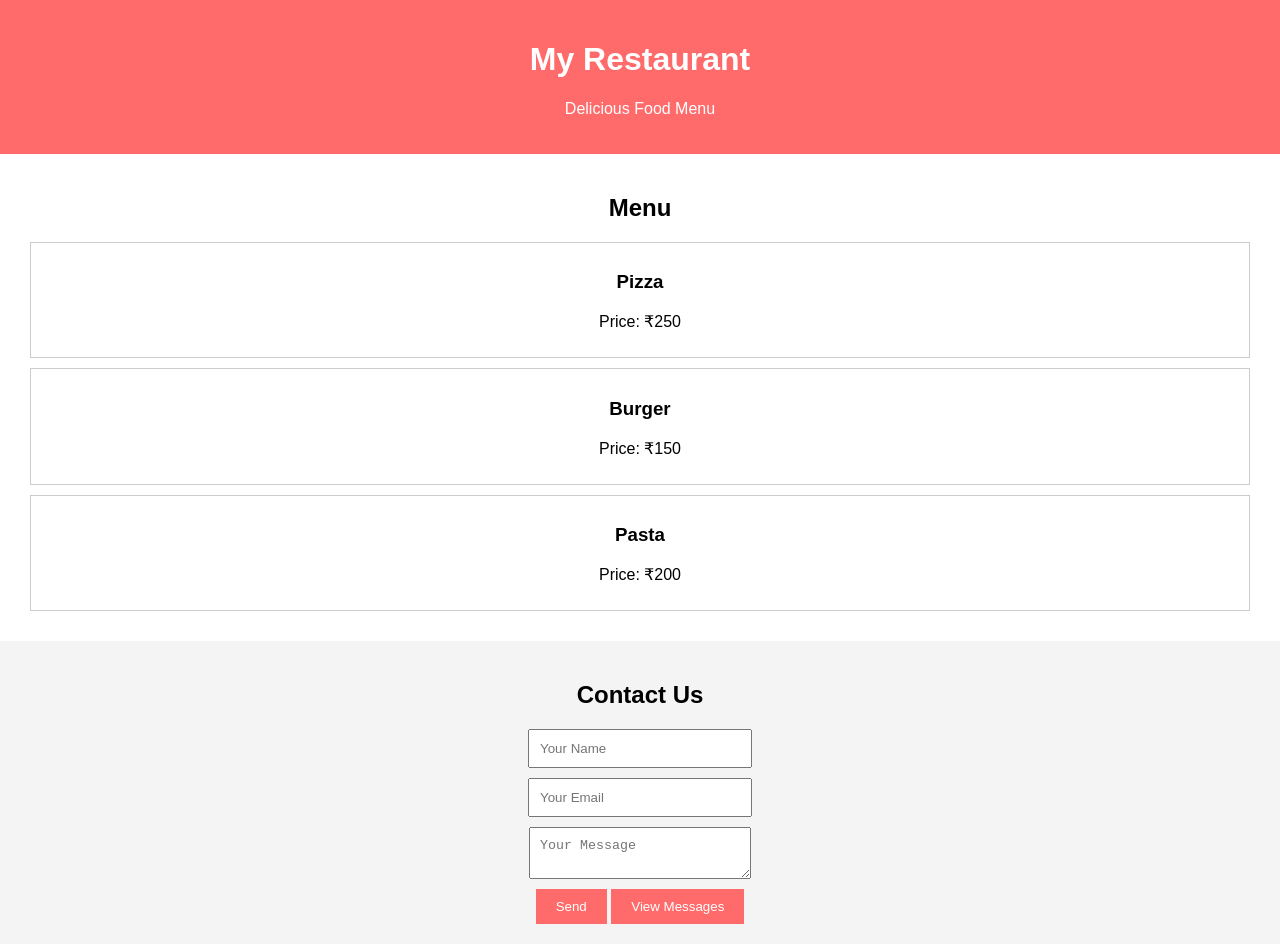
<file: index.html>
<!DOCTYPE html>
<html lang="en">
<head>
    <meta charset="UTF-8">
    <title>Restaurant Menu</title>
    <link rel="stylesheet" href="styles.css">
</head>
<body>

    <header>
        <h1>My Restaurant</h1>
        <p>Delicious Food Menu</p>
    </header>

    <section class="menu">
        <h2>Menu</h2>

        <div class="item">
            <h3>Pizza</h3>
            <p>Price: ₹250</p>
        </div>

        <div class="item">
            <h3>Burger</h3>
            <p>Price: ₹150</p>
        </div>

        <div class="item">
            <h3>Pasta</h3>
            <p>Price: ₹200</p>
        </div>
    </section>

    <section class="contact">
        <h2>Contact Us</h2>

        <form id="contactForm">
            <input type="text" id="name" placeholder="Your Name" required>
            <input type="email" id="email" placeholder="Your Email" required>
            <textarea id="message" placeholder="Your Message"></textarea>
            <button type="submit">Send</button>
            <button onclick="loadContacts()">View Messages</button>
<div id="messages"></div>
        </form>
    </section>

    <script src="script.js"></script>
</body>
</html>
</file>
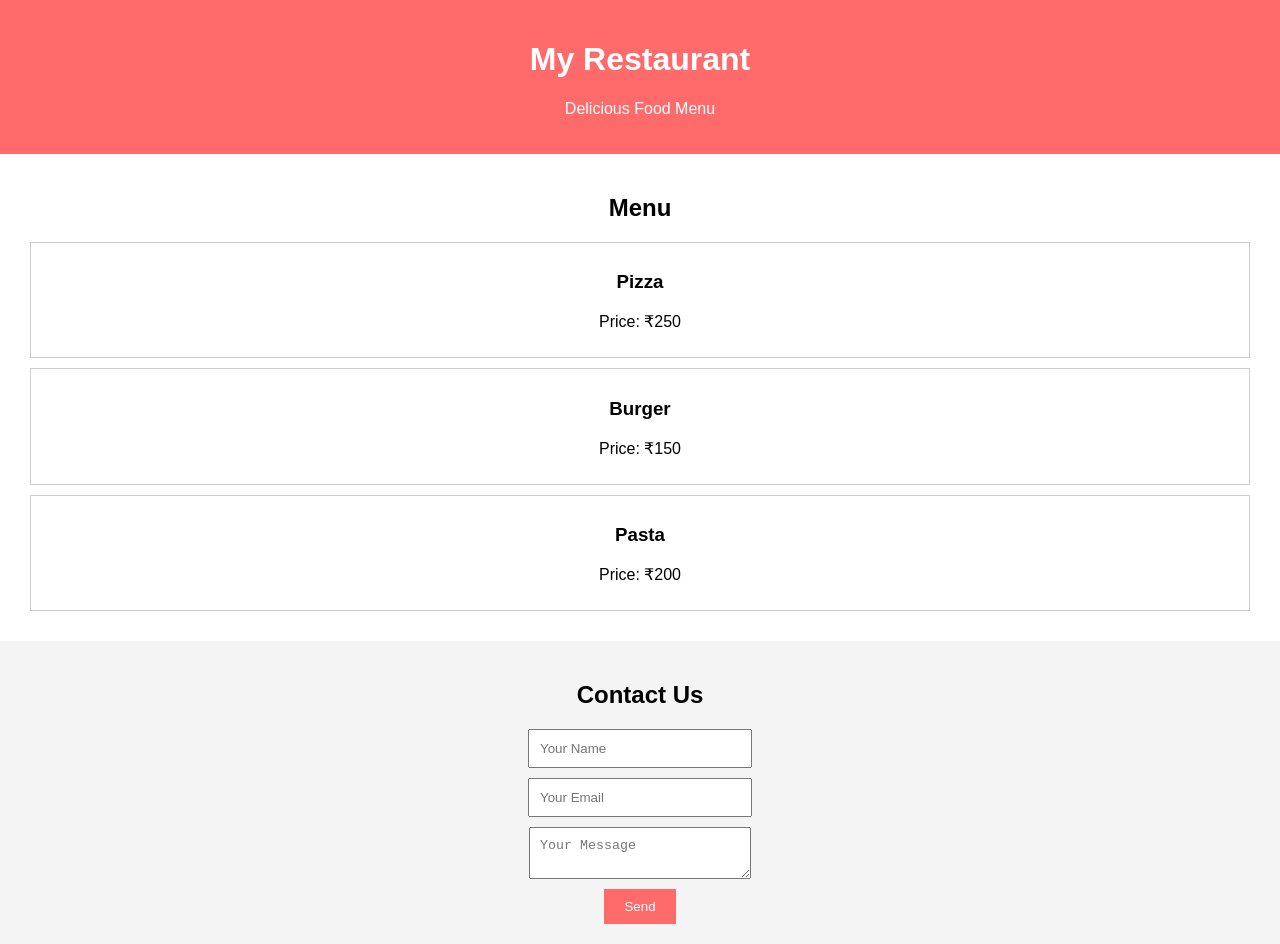
<file: restaurant-website/index.html>
<!DOCTYPE html>
<html lang="en">
<head>
    <meta charset="UTF-8">
    <title>Restaurant Menu</title>
    <link rel="stylesheet" href="styles.css">
</head>
<body>

    <header>
        <h1>My Restaurant</h1>
        <p>Delicious Food Menu</p>
    </header>

    <section class="menu">
        <h2>Menu</h2>

        <div class="item">
            <h3>Pizza</h3>
            <p>Price: ₹250</p>
        </div>

        <div class="item">
            <h3>Burger</h3>
            <p>Price: ₹150</p>
        </div>

        <div class="item">
            <h3>Pasta</h3>
            <p>Price: ₹200</p>
        </div>
    </section>

    <section class="contact">
        <h2>Contact Us</h2>

        <form id="contactForm">
            <input type="text" id="name" placeholder="Your Name" required>
            <input type="email" id="email" placeholder="Your Email" required>
            <textarea id="message" placeholder="Your Message"></textarea>
            <button type="submit">Send</button>
        </form>
    </section>

    <script src="script.js"></script>
</body>
</html>
</file>
<file: styles.css>
body {
    font-family: Arial;
    margin: 0;
    padding: 0;
    text-align: center;
}

header {
    background-color: #ff6b6b;
    color: white;
    padding: 20px;
}

.menu {
    padding: 20px;
}

.item {
    border: 1px solid #ccc;
    margin: 10px;
    padding: 10px;
}

.contact {
    background-color: #f4f4f4;
    padding: 20px;
}

input, textarea {
    display: block;
    margin: 10px auto;
    padding: 10px;
    width: 200px;
}

button {
    padding: 10px 20px;
    background-color: #ff6b6b;
    color: white;
    border: none;
}
</file>
<file: restaurant-website/styles.css>
body {
    font-family: Arial;
    margin: 0;
    padding: 0;
    text-align: center;
}

header {
    background-color: #ff6b6b;
    color: white;
    padding: 20px;
}

.menu {
    padding: 20px;
}

.item {
    border: 1px solid #ccc;
    margin: 10px;
    padding: 10px;
}

.contact {
    background-color: #f4f4f4;
    padding: 20px;
}

input, textarea {
    display: block;
    margin: 10px auto;
    padding: 10px;
    width: 200px;
}

button {
    padding: 10px 20px;
    background-color: #ff6b6b;
    color: white;
    border: none;
}
</file>
